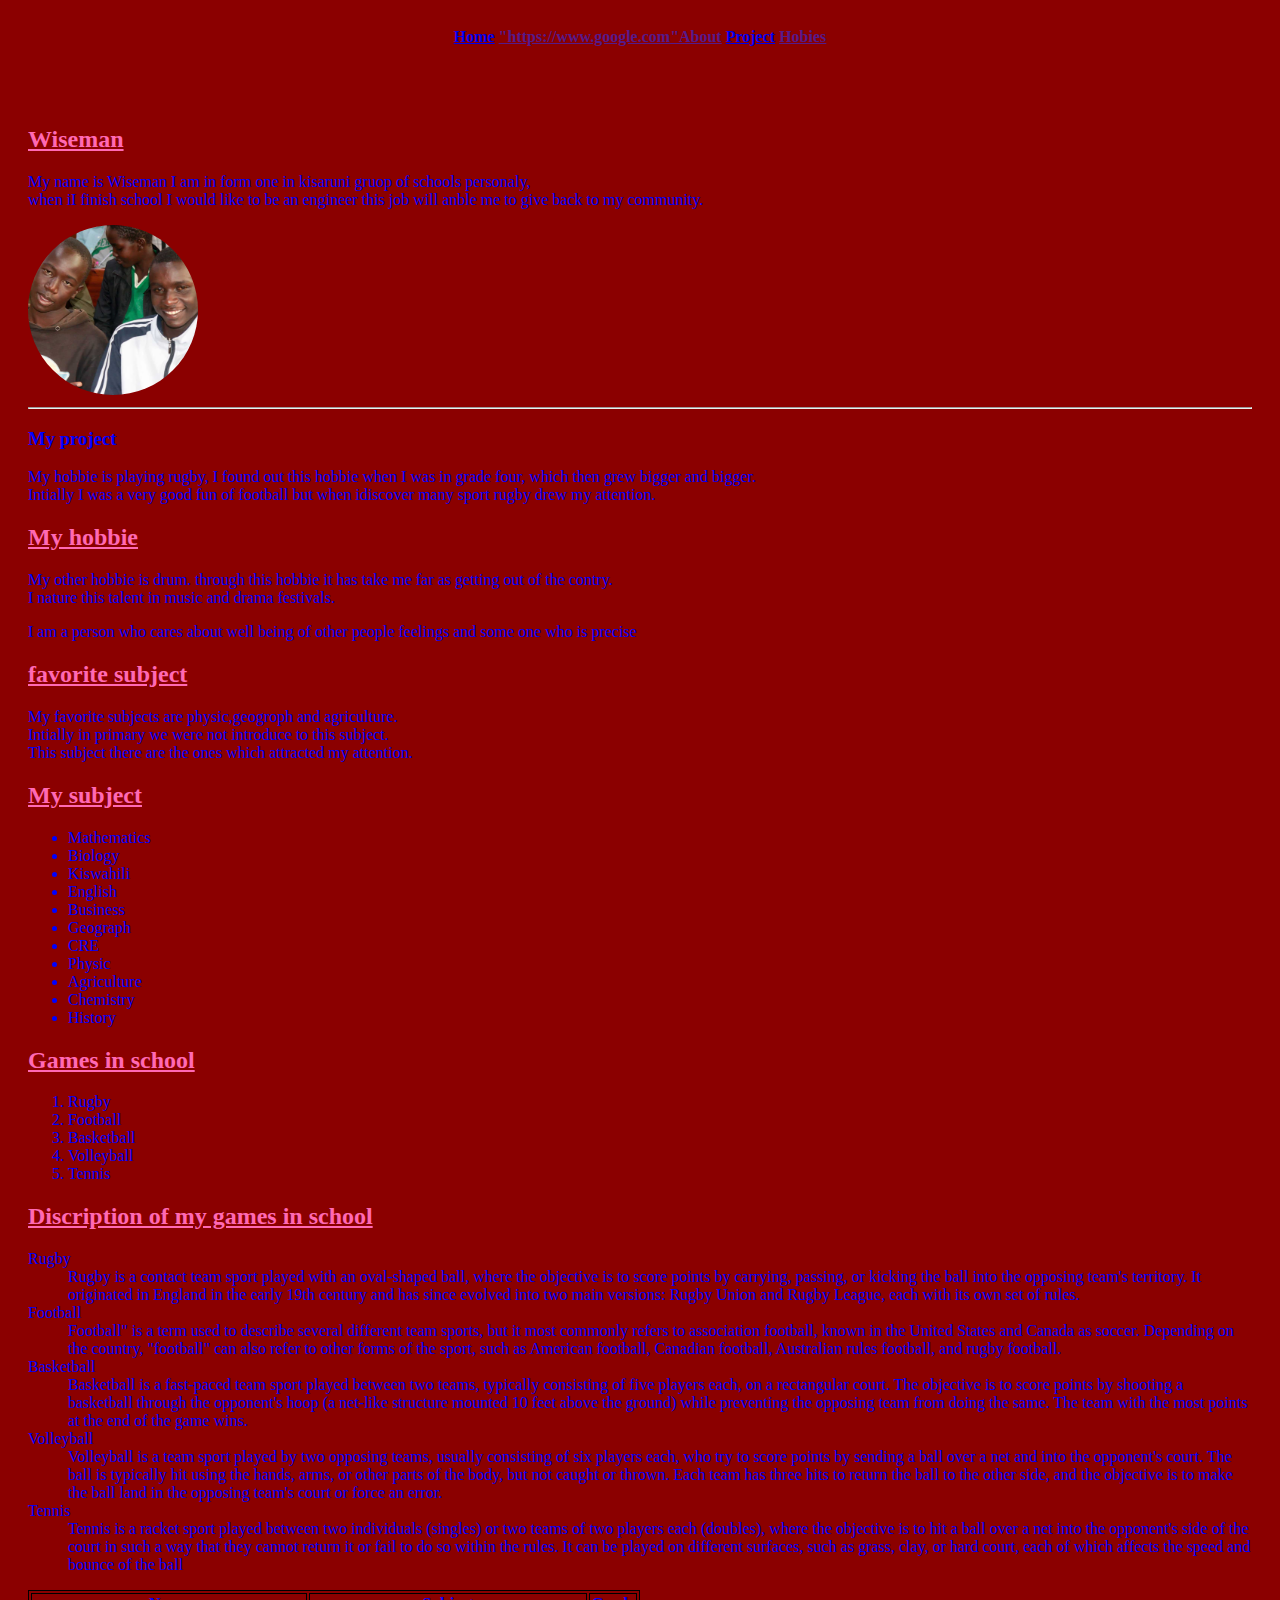
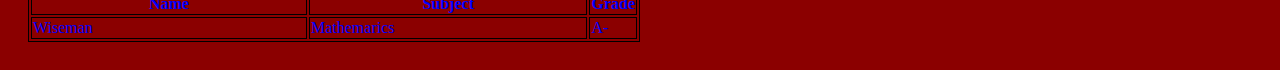
<file: index.html>
<!DOCTYPE html>
<html>
<head>
<title>wiseman portfolio</title>
<link rel="icon" href="Imajes/WISE.jpg">
<link rel="stylesheet" href="css/style.css">
 </head>
 <body> 
  <!--nav bar-->
  <nav>
    <a href="index.html" target="_blank">Home</a>
    <a href=>"https://www.google.com"About</a>
    <a href="project.html">Project</a>
    <a href="">Hobies</a>
  </nav>
<h1> <b> <u>My portfolio </b> </u></h1>
<h2>Wiseman</h2>
<p class="first">My name is Wiseman I am in form one in kisaruni gruop of schools personaly,<br> when iI finish school I would like to be an engineer this job will anble me to give back to my community.
  </p>
  <img class="profile-image" src="Images/wiseman.jpg" alt="a picture of wiseman" width="350" height="400">
  <hr>
  <h3> My project</h3>
  <p class="italic-text">My hobbie is playing rugby, I found out this hobbie when I was in grade four, which then grew bigger and bigger.<br> Intially I was a very good fun of football but when idiscover many sport rugby drew my attention. </p>
  <h2>My hobbie</h2>
  <p> My other hobbie is drum. through this hobbie it has take me far as getting out of the contry.<br> I nature this talent in music and drama festivals. </p>
  <p> I am a person who cares about well being of other people feelings and some one who is precise </p>
  <h2> favorite subject </h2>
  <p>My favorite subjects are physic,geogroph and agriculture.<br>Intially in primary we were not introduce to this subject.<br>This subject there are the ones which attracted my attention. </p>
  <h2> My subject </h2>
  <ul> 
  <li> Mathematics </li>
  <li> Biology </li>
  <li> Kiswahili </li>
  <li> English </li>
  <li> Business </li>
  <li> Geograph </li>
  <li> CRE </li>
  <li> Physic </li>
  <li> Agriculture </li>
  <li> Chemistry </li>
  <li> History </li>
  </ul>
  <h2> Games in school  </h2>
  <ol>
    <li> Rugby </li>
    <li> Football </li>
    <li> Basketball </li>
    <lI> Volleyball </lI>
    <li> Tennis </li>
   </ol>
   <h2>  Discription of my games in school  </h2>
   <dl> 
    <dt> Rugby </dt>
    <dd> Rugby is a contact team sport played with an oval-shaped ball, where the objective is to score points by carrying, passing, or kicking the ball into the opposing team's territory. It originated in England in the early 19th century and has since evolved into two main versions: Rugby Union and Rugby League, each with its own set of rules.</dd>
    <dt> Football </dt>
    <dd> Football" is a term used to describe several different team sports, but it most commonly refers to association football, known in the United States and Canada as soccer. Depending on the country, "football" can also refer to other forms of the sport, such as American football, Canadian football, Australian rules football, and rugby football.</dd>
    <dt> Basketball </dt>
    <dd> Basketball is a fast-paced team sport played between two teams, typically consisting of five players each, on a rectangular court. The objective is to score points by shooting a basketball through the opponent's hoop (a net-like structure mounted 10 feet above the ground) while preventing the opposing team from doing the same. The team with the most points at the end of the game wins.</dd>
    <dt> Volleyball </dt>
    <dd>Volleyball is a team sport played by two opposing teams, usually consisting of six players each, who try to score points by sending a ball over a net and into the opponent's court. The ball is typically hit using the hands, arms, or other parts of the body, but not caught or thrown. Each team has three hits to return the ball to the other side, and the objective is to make the ball land in the opposing team's court or force an error.</dd>
    <dt> Tennis </dt>
    <dd>Tennis is a racket sport played between two individuals (singles) or two teams of two players each (doubles), where the objective is to hit a ball over a net into the opponent's side of the court in such a way that they cannot return it or fail to do so within the rules. It can be played on different surfaces, such as grass, clay, or hard court, each of which affects the speed and bounce of the ball </dd>
   </dl>
   <table>
     <tr> 
      <th>Name</th>
      <th>Subject</th>
      <th>Grade</th>
     </tr>
     <tr>
       <td>Wiseman</td>
       <td>Mathemarics</td>
       <td>A-</td>
     </tr>
   </table>
  </body>
 </html>
</file>
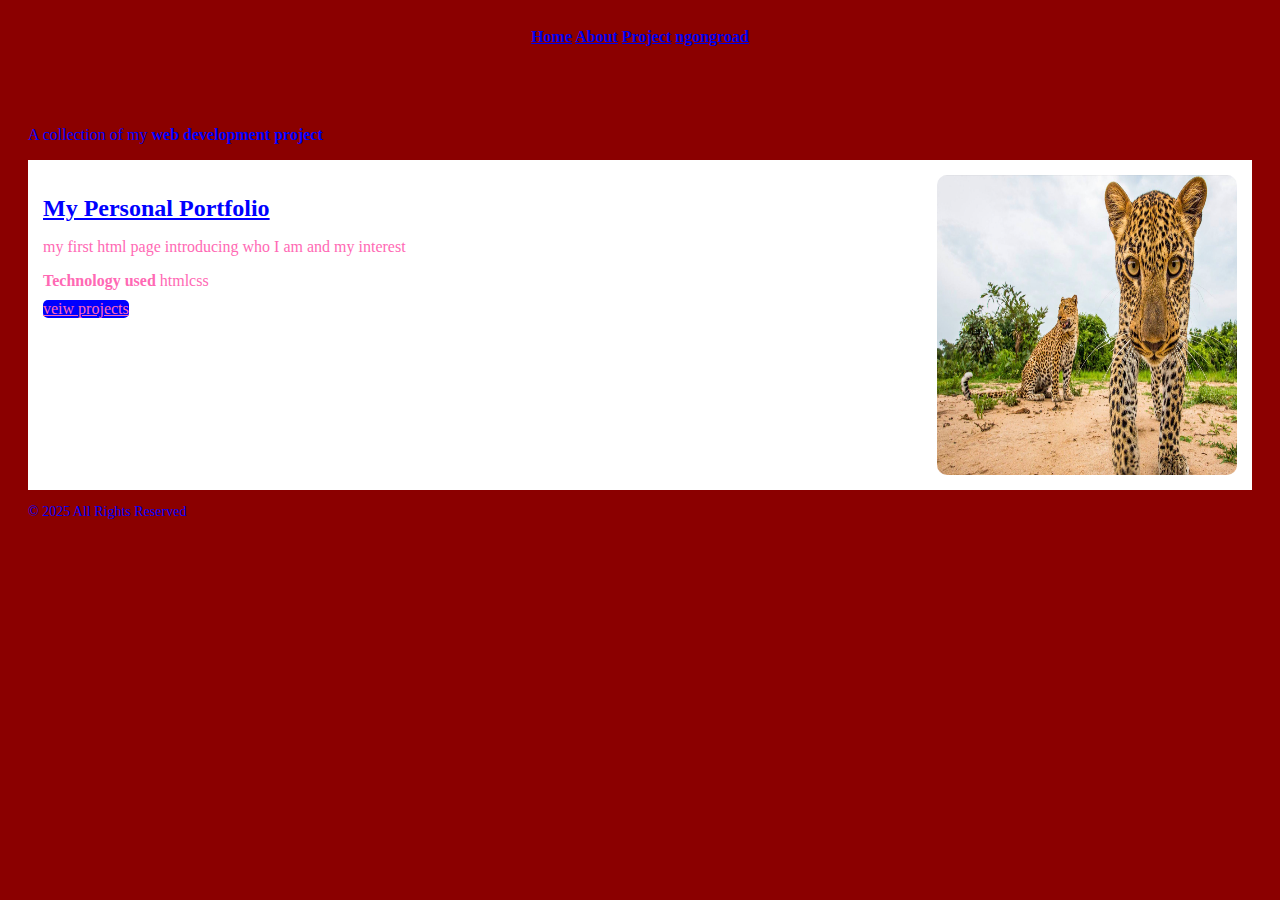
<file: project.html>
<html>
	<head>
		<link rel="stylesheet" type="text/css" href="css/style.css">
		<title>Wiseman project</title>
	</head>
	<body>
		<nav>
			<a href="index.html">Home</a>
			<a href="about.html">About</a>
			<a href="project.html">Project</a>
			<a href="https://ngongroad.org" target="_blank">ngongroad</a>
		</nav>
		<header>
			<h1>My coding projects</h1>
			<p> A collection of my <b>web development project</b></p>
		</header>
			<div class="project">
				<div class="project-content">
					<h2>My Personal Portfolio</h2>
					<p>my first html page introducing who I am and my interest</p> 
					<p><b>Technology used </b>htmlcss</p>
					<a href="" class="project-link">veiw projects</a>
				</div>
				<img src="Images/leo.jpg" alt="my project-image" class="project-image">
			</div>
			<footer>
				<p>&copy; 2025 All Rights Reserved</p>
			</footer>
	</body>	
</html>
</file>
<file: css/style.css>
body {
     color: blue;
     font-family: unset;
     background-color: darkred;
     padding: 20px;
}
p {
	text-align: left;}
h1 {text-align: center;
	color: darkred;
	font-family: unset;
}
.first{text-align: left;}
h2 {color: hotpink;
	text-decoration:underline;
}
.ittalic-text {
	font-style: italic;
}
table ,th, td  {border:1px solid black;
width: 50%;
}
.profile-image {
    width: 170px;         
    height: 170px;         
    border-radius: 70%;    
    object-fit: cover;     
}
nav {text-align: center;
	justify-content: center;
	padding: 0;
	margin: bold;
	font-weight: bold;
}
.project{
	background-color: white;
	display: flex;
	gap:15px;
	padding: 15px;
}
.project h2{
	color: blue;
	margin-bottom:8px ;
}
.project p {
	color: hotpink;
	text-align: left;
	margin-bottom: 10px;
}
.project-content {
	flex: 1;
}
.project-image {
	width: 300px;
	height: 300px;
	border-radius: 10px;
}
.project-link {
	background-color: blue;
	color: hotpink;
	border-radius: 5px;
	display: inline-block;
}
footer {
	font-size: 14px;
}
</file>
